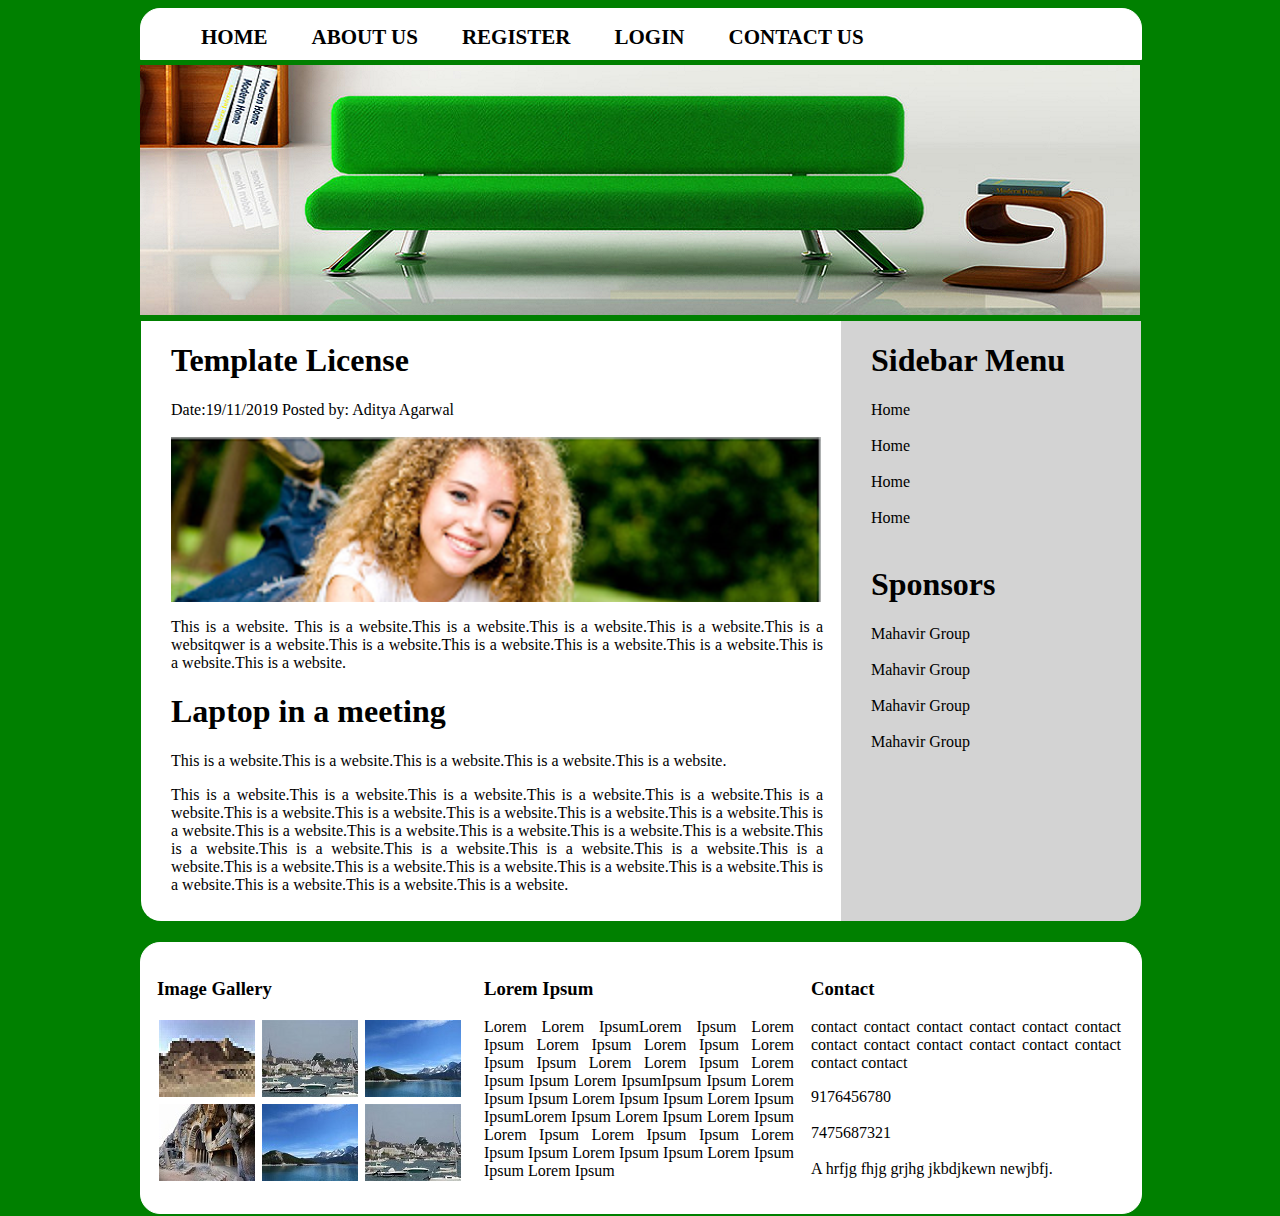
<file: index.html>
<html>
<head>
   <link href="style.css" rel="stylesheet" type="text/css">
<style>
#template
{
height:580px;
width:652px;
margin-top:20px;
margin-left:30px;
text-align:justify;
//border:1px solid black;
}
#template2
{
height:580px;
width:270px;
margin-top:20px;
margin-left:30px;
margin-right:30px;
//border:1px solid black;
}
#i1
{
height:77px;
width:310px;
border:1px solid white;
}
#i2
{
height:77px;
width:310px;
border:1px solid white;
margin-top:5px;
}
.two
{
height:77px;
width:96px;
border:1px solid white;
margin-right:5px;
float:left;
}
</style>
</head>
<body>
<div id="outer">
 <div id="menu">
<ul><b>
 <li><a href="index.html">HOME</a></li>
 <li><a href="about.html">ABOUT US</a></li>
 <li><a href="register.html">REGISTER</a></li>
 <li><a href="login.html">LOGIN</a></li>
 <li><a href="contact.html">CONTACT US</a></li>
</b></ul>
 </div>
 <div id="slider"><img src="sofa.png" title="A Sofa"></div>
 <div id="parent">
<div id="lside">
<div id="template"><h1><b>Template License</b></h1>Date:19/11/2019 Posted by: Aditya Agarwal
<br><br>
<img src="crop.png" title="Girl">
<br>
<p>This is a website. This is a website.This is a website.This is a website.This is a website.This is a websitqwer is a website.This is a website.This is a website.This is a website.This is a website.This is a website.This is a website.</p>
<h1>Laptop in a meeting</h1>
This is a website.This is a website.This is a website.This is a website.This is a website.
<br>
<p>This is a website.This is a website.This is a website.This is a website.This is a website.This is a website.This is a website.This is a website.This is a website.This is a website.This is a website.This is a website.This is a website.This is a website.This is a website.This is a website.This is a website.This is a website.This is a website.This is a website.This is a website.This is a website.This is a website.This is a website.This is a website.This is a website.This is a website.This is a website.This is a website.This is a website.This is a website.This is a website.</p>
</div>

</div>
<div id="rside">
<div id="template2">
<h1>Sidebar Menu</h1>
Home<br><br>Home<br><br>Home<br><br>Home<br><br>
<h1>Sponsors</h1>
Mahavir Group<br><br>Mahavir Group<br><br>Mahavir Group<br><br>Mahavir Group<br><br>
</div>
</div>
</div>
<div id="footer">
<div class="one"><h3>Image Gallery</h3>

<div id="i1">
<div class="two"><img src="1.png"></div>
<div class="two"><img src="2.png"></div>
<div class="two"><img src="3.png"></div>
</div>


<div id="i2">
<div class="two"><img src="4.png"></div>
<div class="two"><img src="3.png"></div>
<div class="two"><img src="2.png"></div>
</div>
</div>



<div class="one">
<h3>Lorem Ipsum</h3>
<p>Lorem Lorem IpsumLorem Ipsum Lorem Ipsum Lorem Ipsum Lorem Ipsum Lorem Ipsum Ipsum Lorem Lorem Ipsum Lorem Ipsum Ipsum Lorem IpsumIpsum Ipsum Lorem Ipsum Ipsum Lorem Ipsum Ipsum Lorem Ipsum IpsumLorem Ipsum Lorem Ipsum Lorem Ipsum Lorem Ipsum Lorem Ipsum Ipsum Lorem Ipsum Ipsum Lorem Ipsum Ipsum Lorem Ipsum Ipsum Lorem Ipsum</p>
</div>
<div class="one">
<h3>Contact</h3>
<p>contact contact contact contact contact contact contact  contact contact contact contact  contact contact contact</p>
9176456780<br><br>
7475687321<br><br>
A hrfjg fhjg grjhg jkbdjkewn newjbfj.
</div>
</div>
</div>
</body>
</html>
</file>
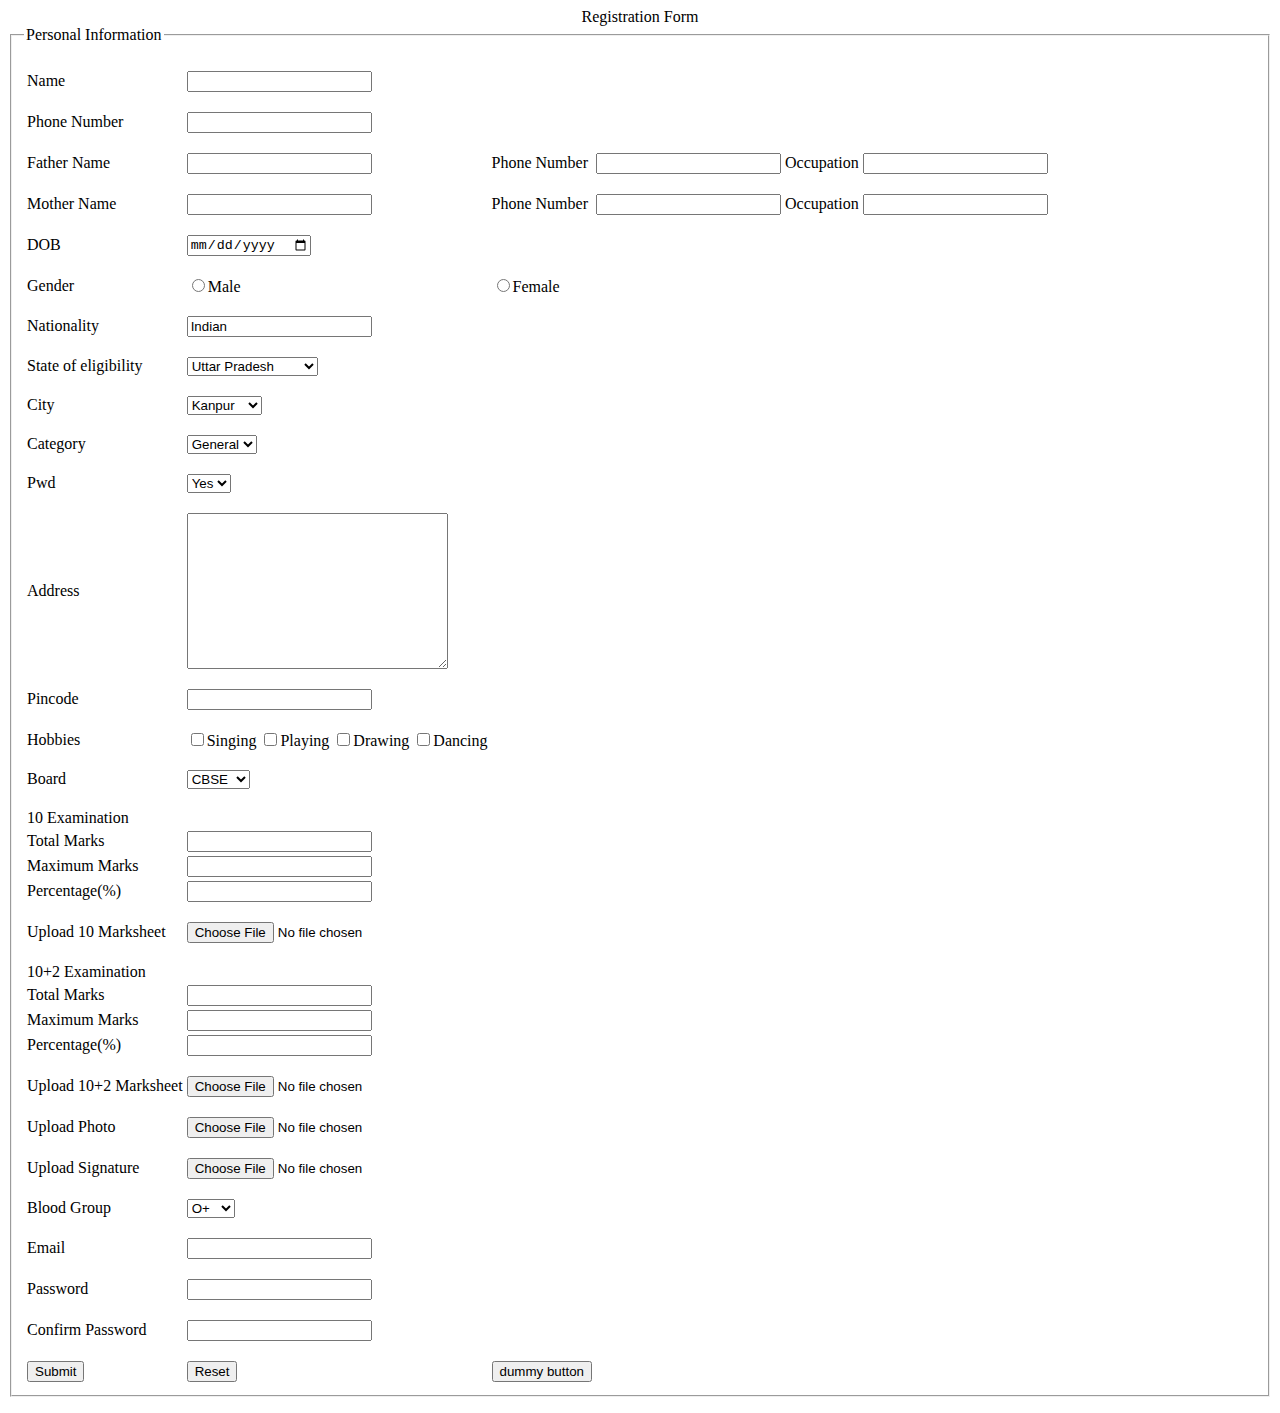
<file: register.html>
<html>
<head><title>FORM</title>
<link href="aaa.jpg" rel="icon">
</head>
<body><center>
Registration Form</center>
<form>
<fieldset>
<legend>Personal Information</legend><br>
<table>

<tr><td>Name</td>
<td><input type="text" name="name"/><td></tr>
<tr><td></td></tr><tr><td></td></tr><tr><td></td></tr><tr><td></td></tr>

<tr><td>Phone Number</td>
<td><input type="number"/></td></tr>
<tr><td></td></tr><tr><td></td></tr><tr><td></td></tr><tr><td></td></tr>

<tr><td>Father Name</td>
<td><input type="text" name="father name"/></td>
<td>Phone Number</td>
<td><input type="number"/></td>
<td>Occupation</td>
<td><input type="text" name="occ"/></td></tr>
<tr><td></td></tr><tr><td></td></tr><tr><td></td></tr><tr><td></td></tr>

<tr><td>Mother Name</td>
<td><input type="text" name="mother name"/></td>
<td>Phone Number</td>
<td><input type="number"/></td>
<td>Occupation</td>
<td><input type="text" name="occm"/></td></tr>
<tr><td></td></tr><tr><td></td></tr><tr><td></td></tr><tr><td></td></tr>

<tr><td>DOB</td>
<td><input type="date"/></td></tr>
<tr><td></td></tr><tr><td></td></tr><tr><td></td></tr><tr><td></td></tr>

<tr><td>Gender</td>
<td><input type="radio" name="M">Male</td>
<td><input type="radio" name="M">Female</td></tr>
<tr><td></td></tr><tr><td></td></tr><tr><td></td></tr><tr><td></td></tr>

<tr><td>Nationality</td>
<td><input type="text" value="Indian" name="nationality" readonly="true"/></td></tr>
<tr><td></td></tr><tr><td></td></tr><tr><td></td></tr><tr><td></td></tr>

<tr><td>State of eligibility</td>
<td><select>
<option>Uttar Pradesh</option>
<option>Rajasthan</option>
<option>Himachal Pradesh</option>
<option>Gujarat</option>
</select></td></tr>
<tr><td></td></tr><tr><td></td></tr><tr><td></td></tr><tr><td></td></tr>

<tr><td>City</td>
<td><select>
<option>Kanpur</option>
<option>Lucknow</option>
<option>Varanasi</option>
<option>Jhansi</option>
</select></td></tr>
<tr><td></td></tr><tr><td></td></tr><tr><td></td></tr><tr><td></td></tr>

<tr><td>Category</td>
<td><select>
<option>General</option>
<option>OBC</option>
<option>ST/SC</option><br><br>
</select></td></tr>
<tr><td></td></tr><tr><td></td></tr><tr><td></td></tr><tr><td></td></tr>

<tr><td>Pwd</td>
<td><select>
<option>Yes</option>
<option>No</option>
</select></td></tr>
<tr><td></td></tr><tr><td></td></tr><tr><td></td></tr><tr><td></td></tr>

<tr><td>Address</td>
<td><textarea name="address" rows="10" cols="30" maxlength="200"></textarea></td></tr>
<tr><td></td></tr><tr><td></td></tr><tr><td></td></tr><tr><td></td></tr>

<tr><td>Pincode</td>
<td><input type="number"></td></tr>
<tr><td></td></tr><tr><td></td></tr><tr><td></td></tr><tr><td></td></tr>

<tr><td>Hobbies</td>
<td><input type="checkbox"/>Singing
<input type="checkbox"/>Playing
<input type="checkbox"/>Drawing
<input type="checkbox"/>Dancing</td></tr>
<tr><td></td></tr><tr><td></td></tr><tr><td></td></tr><tr><td></td></tr>

<tr><td>Board</td>
<td><select>
<option>CBSE</option>
<option>ICSE</option>
<option>STATE</option>
</select></td></tr>
<tr><td></td></tr><tr><td></td></tr><tr><td></td></tr><tr><td></td></tr>

<tr><td>10 Examination</td></tr>
<tr><td>Total Marks</td><td><input type="number"/></td></tr>
<tr><td>Maximum Marks</td><td><input type="number"/></td></tr>
<tr><td>Percentage(%)</td><td><input type="number"/></td></tr>
<tr><td></td></tr><tr><td></td></tr><tr><td></td></tr><tr><td></td></tr>

<tr><td>Upload 10 Marksheet</td>
<td><input type="file"/></td></tr>
<tr><td></td></tr><tr><td></td></tr><tr><td></td></tr><tr><td></td></tr>

<tr><td>10+2 Examination</td></tr>
<tr><td>Total Marks</td><td><input type="number"/></td></tr>
<tr><td>Maximum Marks</td><td><input type="number"/></td></tr>
<tr><td>Percentage(%)</td><td><input type="number"/></td></tr>
<tr><td></td></tr><tr><td></td></tr><tr><td></td></tr><tr><td></td></tr>

<tr><td>Upload 10+2 Marksheet</td>
<td><input type="file"/></td></tr>
<tr><td></td></tr><tr><td></td></tr><tr><td></td></tr><tr><td></td></tr>

<tr><td>Upload Photo</td>
<td><input type="file"/></td></tr>
<tr><td></td></tr><tr><td></td></tr><tr><td></td></tr><tr><td></td></tr>

<tr><td>Upload Signature</td>
<td><input type="file"/></td></tr>
<tr><td></td></tr><tr><td></td></tr><tr><td></td></tr><tr><td></td></tr>

<tr><td>Blood Group</td>
<td><select>
<option>O+</option>
<option>O-</option>
<option>A+</option>
<option>A-</option>
<option>B+</option>
<option>B-</option>
<option>AB+</option>
<option>AB-</option>
</select></td></tr>
<tr><td></td></tr><tr><td></td></tr><tr><td></td></tr><tr><td></td></tr>

<tr><td>Email</td>
<td><input type="email"/></td></tr>
<tr><td></td></tr><tr><td></td></tr><tr><td></td></tr><tr><td></td></tr>

<tr><td>Password</td>
<td><input type="Password"/></td></tr>
<tr><td></td></tr><tr><td></td></tr><tr><td></td></tr><tr><td></td></tr>

<tr><td>Confirm Password</td>
<td><input type="password"/></td></tr>
<tr><td></td></tr><tr><td></td></tr><tr><td></td></tr><tr><td></td></tr>

<tr><td><input type="submit"/></td>
<td><input type="reset"/></td>
<td><input type="button" value="dummy button"/></td></tr>

</table>
</fieldset>
</form>

</body>
</html>
</file>
<file: style.css>
#outer
{
height:1200px;
width:1000px;
//border:1px solid white;
margin:0px auto;
}
body
{
background-color:green;
}
#menu
{
height:50px;
width:1000px;
background-color:white;
border-radius:20px 20px 0px 0px;
border:1px solid white;
}
#slider
{
height:250px;
width:1000px;
background-color:white;
margin-top:5px;
}
#parent
{
height:600px;
width:1000px;
border:1px solid green;
margin-top:5px;
}
#lside
{
height:600px;
width:700px;
background-color:white;
float:left;
border-radius:0px 0px 0px 20px;
}
#rside
{
height:600px;
width:300px;
background-color:lightgrey;
float:right;
border-radius:0px 0px 20px 0px;
}
#footer
{
height:270px;
width:1000px;
background-color:white;
border-radius:20px;
margin-top:20px;
border:1px solid white;
}
.one
{
height:240px;
width:310px;
border:1px solid white;
margin-top:15px;
margin-left:15px;
text-align:justify;
float:left;
}
#menu ul
{
list-style-type:none;
}
#menu ul li
{
display:inline;
margin:20px;
}
#menu ul li a
{
text-decoration:none;
color:black;
font-size:21px;
}
#menu ul li a:hover
{
background-color:green;
}
</file>
